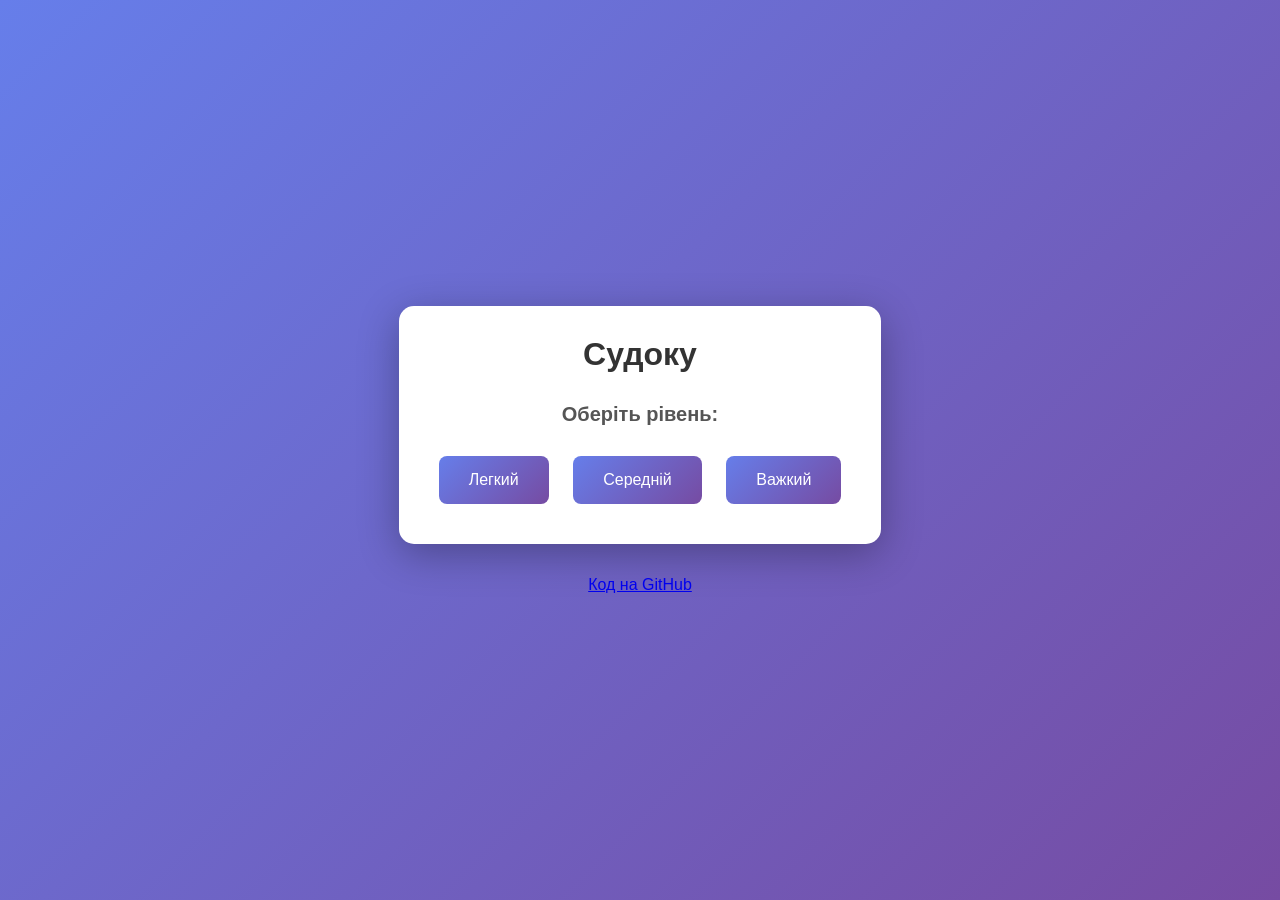
<file: index.html>
<!DOCTYPE html>
<html lang="uk">
  <head>
    <meta charset="UTF-8" />
    <meta name="viewport" content="width=device-width, initial-scale=1.0" />
    <title>Судоку</title>
    <link rel="stylesheet" href="sudoku.css" />
    <script defer src="sudoku.js"></script>
  </head>
  <body>
    <div class="container">
      <h1>Судоку</h1>

      <div class="level-selector">
        <h2>Оберіть рівень:</h2>
        <button class="level-btn" data-level="easy">Легкий</button>
        <button class="level-btn" data-level="medium">Середній</button>
        <button class="level-btn" data-level="hard">Важкий</button>
      </div>

      <div class="game-container" style="display: none">
        <div class="controls">
          <button id="newGame">Нова гра</button>
          <button id="checkSolution">Перевірити</button>
          <button id="solve">Розв'язати</button>
        </div>

        <div class="sudoku-grid" id="sudokuGrid"></div>

        <div class="message" id="message"></div>
      </div>
    </div>

    <footer style="margin-top: 32px; text-align: center; font-size: 1rem">
      <a href="https://github.com/victorchei/sudocu" target="_blank" rel="noopener">Код на GitHub</a>
    </footer>
  </body>
</html>
</file>
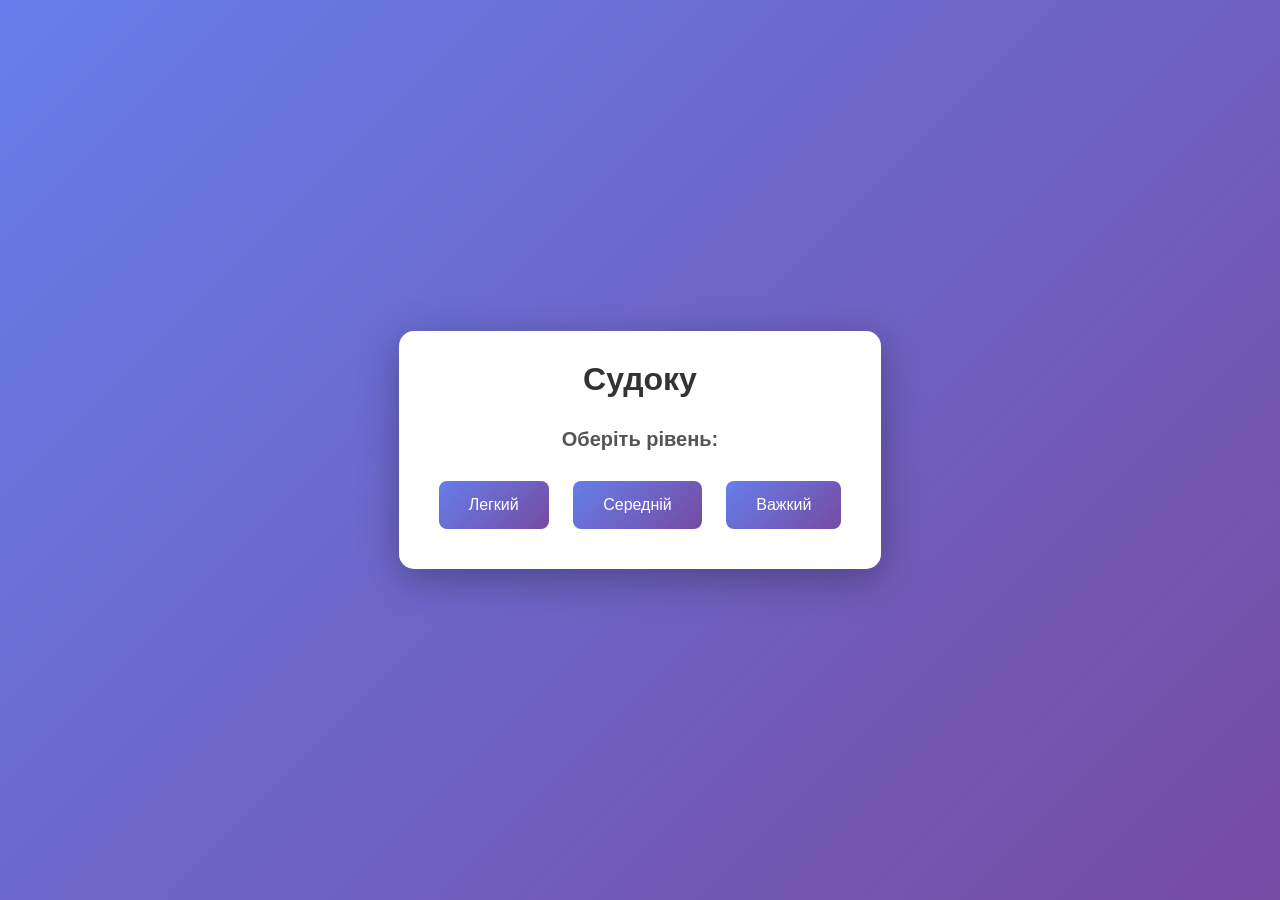
<file: sudoku.html>
<!DOCTYPE html>
<html lang="uk">
  <head>
    <meta charset="UTF-8" />
    <meta name="viewport" content="width=device-width, initial-scale=1.0" />
    <title>Судоку</title>
    <link rel="stylesheet" href="sudoku.css" />
  </head>
  <body>
    <div class="container">
      <h1>Судоку</h1>

      <div class="level-selector">
        <h2>Оберіть рівень:</h2>
        <button class="level-btn" data-level="easy">Легкий</button>
        <button class="level-btn" data-level="medium">Середній</button>
        <button class="level-btn" data-level="hard">Важкий</button>
      </div>

      <div class="game-container" style="display: none">
        <div class="controls">
          <button id="newGame">Нова гра</button>
          <button id="checkSolution">Перевірити</button>
          <button id="solve">Розв'язати</button>
        </div>

        <div class="sudoku-grid" id="sudokuGrid"></div>

        <div class="message" id="message"></div>
      </div>
    </div>

    <script src="sudoku.js"></script>
  </body>
</html>
</file>
<file: sudoku.css>
* {
  margin: 0;
  padding: 0;
  box-sizing: border-box;
}

body {
  font-family: Arial, sans-serif;
  background: linear-gradient(135deg, #667eea 0%, #764ba2 100%);
  min-height: 100vh;
  display: flex;
  justify-content: center;
  align-items: center;
  padding: 20px;
  display: flex;
  flex-direction: column;
}

.container {
  background: white;
  border-radius: 15px;
  padding: 30px;
  box-shadow: 0 10px 40px rgba(0, 0, 0, 0.3);
}

h1 {
  text-align: center;
  color: #333;
  margin-bottom: 30px;
}

.level-selector {
  text-align: center;
}

.level-selector h2 {
  color: #555;
  margin-bottom: 20px;
  font-size: 20px;
}

.level-btn {
  background: linear-gradient(135deg, #667eea 0%, #764ba2 100%);
  color: white;
  border: none;
  padding: 15px 30px;
  margin: 10px;
  border-radius: 8px;
  font-size: 16px;
  cursor: pointer;
  transition: transform 0.2s, box-shadow 0.2s;
}

.level-btn:hover {
  transform: translateY(-2px);
  box-shadow: 0 5px 15px rgba(102, 126, 234, 0.4);
}

.game-container {
  text-align: center;
}

.controls {
  margin-bottom: 20px;
}

.controls button {
  background: #4caf50;
  color: white;
  border: none;
  padding: 10px 20px;
  margin: 5px;
  border-radius: 5px;
  cursor: pointer;
  font-size: 14px;
}

.controls button:hover {
  background: #45a049;
}

#newGame {
  background: #667eea;
}

#newGame:hover {
  background: #5568d3;
}

.sudoku-grid {
  display: inline-grid;
  grid-template-columns: repeat(9, 50px);
  grid-template-rows: repeat(9, 50px);
  gap: 0;
  border: 3px solid #333;
  background: #333;
}

.sudoku-cell {
  width: 50px;
  height: 50px;
  border: 1px solid #999;
  background: white;
  text-align: center;
  font-size: 20px;
  font-weight: bold;
  color: #333;
  outline: none;
}

.sudoku-cell:focus {
  background: #e3f2fd;
}

.sudoku-cell.given {
  background: #f0f0f0;
  color: #000;
}

.sudoku-cell.error {
  background: #ffebee;
  color: #c62828;
}

.sudoku-cell:nth-child(3n) {
  border-right: 3px solid #333;
}

.sudoku-cell:nth-child(n + 19):nth-child(-n + 27),
.sudoku-cell:nth-child(n + 46):nth-child(-n + 54) {
  border-bottom: 3px solid #333;
}

.message {
  margin-top: 20px;
  font-size: 18px;
  font-weight: bold;
  min-height: 30px;
}

.message.success {
  color: #4caf50;
}

.message.error {
  color: #f44336;
}

/* Додаємо адаптацію для мобільних пристроїв */
@media (max-width: 600px) {
  .container {
    padding: 12px;
    border-radius: 8px;
  }

  h1 {
    font-size: 1.3rem;
    margin-bottom: 18px;
  }

  .level-selector h2 {
    font-size: 1rem;
    margin-bottom: 12px;
  }

  .level-btn {
    padding: 8px 16px;
    font-size: 13px;
    margin: 6px;
    border-radius: 6px;
  }

  .controls button {
    padding: 7px 12px;
    font-size: 12px;
    margin: 3px;
    border-radius: 4px;
  }

  .sudoku-grid {
    grid-template-columns: repeat(9, 28px);
    grid-template-rows: repeat(9, 28px);
    border-width: 2px;
  }

  .sudoku-cell {
    width: 28px;
    height: 28px;
    font-size: 13px;
    border-width: 1px;
    border-radius: 2px;
  }

  .message {
    font-size: 14px;
    min-height: 22px;
    margin-top: 12px;
  }

  footer {
    font-size: 0.9rem !important;
    margin-top: 18px !important;
  }
}
</file>
